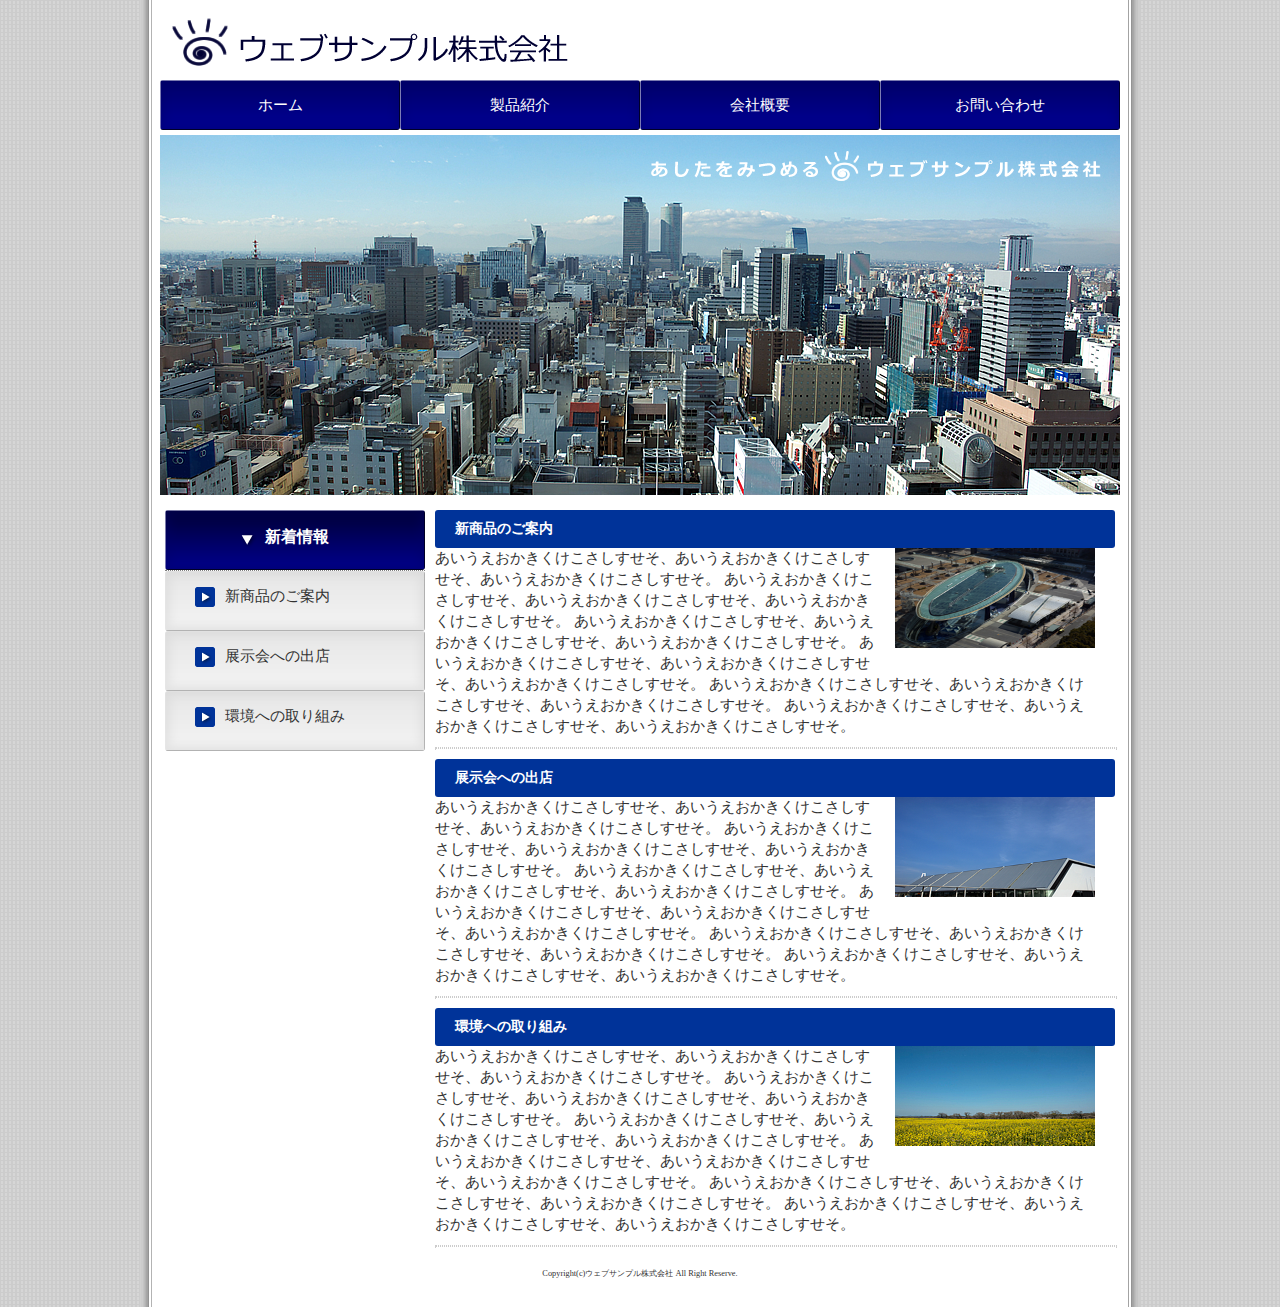
<file: index.html>
﻿<!DOCTYPE html>
<html>
<head>
<meta charset="UTF-8">
<link rel="stylesheet" href="base.css"></link>
<title>ウェブサンプル株式会社</title>
</head>
<body>
<div id = "pagebody">

	<!--ヘッダ-->
	<div id="header">
	<h1><a href="index.html"><img src="images/logo.png" alt="ウェブサンプル株式会社"></a></h1>
	</div>

	<!-- メインメニュー -->
	<ul id="menu">
	<li><a href="index.html">ホーム</a></li>
	<li><a href="product.html">製品紹介</a></li>
	<li><a href="profile.html">会社概要</a></li>
	<li><a href="contact.html">お問い合わせ</a></li>
	</ul>
	
	<!-- ヘッダ画像  -->
	<div id="img_index">
	<img src="./images/img_index.png" alt="あしたを見つめるウェブサンプル株式会社">
	</div>

	<!-- サブメニュー（左カラム） -->
	<div id="submenu">
		<h2>新着情報</h2>
		<ul>
			<li><a href="#info0001">新商品のご案内</a></li>
			<li><a href="#info0002">展示会への出店</a></li>
			<li><a href="#info0003">環境への取り組み</a></li>
		</ul>
	</div>

	
	<!-- インフォメーション（右カラム） -->
	<div id ="info">
		<h3 id="info0001">新商品のご案内</h3>
		<p>
		<img src="images/index0001.png" alt="新商品のイメージ画像" class="infoimg_index">
		あいうえおかきくけこさしすせそ、あいうえおかきくけこさしすせそ、あいうえおかきくけこさしすせそ。
		あいうえおかきくけこさしすせそ、あいうえおかきくけこさしすせそ、あいうえおかきくけこさしすせそ。
		あいうえおかきくけこさしすせそ、あいうえおかきくけこさしすせそ、あいうえおかきくけこさしすせそ。
		あいうえおかきくけこさしすせそ、あいうえおかきくけこさしすせそ、あいうえおかきくけこさしすせそ。
		あいうえおかきくけこさしすせそ、あいうえおかきくけこさしすせそ、あいうえおかきくけこさしすせそ。
		あいうえおかきくけこさしすせそ、あいうえおかきくけこさしすせそ、あいうえおかきくけこさしすせそ。
		</p>
		<hr>

		<h3 id="info0002">展示会への出店</h3>
		<p>
		<img src="images/index0002.png" alt="展示会への出展のイメージ画像" class="infoimg_index">
		あいうえおかきくけこさしすせそ、あいうえおかきくけこさしすせそ、あいうえおかきくけこさしすせそ。
		あいうえおかきくけこさしすせそ、あいうえおかきくけこさしすせそ、あいうえおかきくけこさしすせそ。
		あいうえおかきくけこさしすせそ、あいうえおかきくけこさしすせそ、あいうえおかきくけこさしすせそ。
		あいうえおかきくけこさしすせそ、あいうえおかきくけこさしすせそ、あいうえおかきくけこさしすせそ。
		あいうえおかきくけこさしすせそ、あいうえおかきくけこさしすせそ、あいうえおかきくけこさしすせそ。
		あいうえおかきくけこさしすせそ、あいうえおかきくけこさしすせそ、あいうえおかきくけこさしすせそ。
		</p>
		<hr>
		<h3 id="info0003">環境への取り組み</h3>
		<p>
		<img src="images/index0003.png" alt="環境への取り組みのイメージ画像" class="infoimg_index">
		あいうえおかきくけこさしすせそ、あいうえおかきくけこさしすせそ、あいうえおかきくけこさしすせそ。
		あいうえおかきくけこさしすせそ、あいうえおかきくけこさしすせそ、あいうえおかきくけこさしすせそ。
		あいうえおかきくけこさしすせそ、あいうえおかきくけこさしすせそ、あいうえおかきくけこさしすせそ。
		あいうえおかきくけこさしすせそ、あいうえおかきくけこさしすせそ、あいうえおかきくけこさしすせそ。
		あいうえおかきくけこさしすせそ、あいうえおかきくけこさしすせそ、あいうえおかきくけこさしすせそ。
		あいうえおかきくけこさしすせそ、あいうえおかきくけこさしすせそ、あいうえおかきくけこさしすせそ。
		</p>
		<hr>
	</div>

	
	<!--フッタ-->
	<div id ="footer">
		<small>Copyright(c)ウェブサンプル株式会社 All Right Reserve.</small>
	</div>
	
</div>
</body>
</html>
</file>
<file: base.css>
﻿@charset "utf-8";

/*===========================================
全般的なスタイル
============================================*/
*{
	margin:0; padding:0;						/*全要素のマージン・パディングをリセット*/
}

body {
	background-color:#cccccc;				/*ページ全体の背景色*/
	background-image:url("images/bg_body.png");	/*ウェブページ全体の背景画像*/
	font-size:95%;							/*フォントサイズを95％にする*/
	font-family:"ＭＳ ゴシック,sans-serif"		/*フォントの種類をゴシック系にする*/
	line-height:1.5;						/*行の高さを1.5倍にする*/
	color:#333333;							/*文字色を濃いめのグレーにする*/
}
div#pagebody{
	width:1000px;margin:0 auto;				/*内容全体をセンタリング*/
	background-color:#ffffff;				/*内容全体の背景色*/
	background-image:url("images/bg_pagebody.png");	/*コンテンツ全体の背景画像*/
	background-repeat:repeat-y;				/*背景画像を縦方向に繰り返す*/
}
img{border:0;};
p {
	width:660px;							/*幅の指定*/
	margin:10px;							/*マージン*/
	text-indent:1em;						/*インデント幅*/
}
hr{
	clear: both;							/*フロート配置をクリアする*/
	width: 680px;							/*幅の指定*/
	margin: 10px 0px;						/*マージン*/
	border: 1px dotted #cccccc;				/*内容の区切りをグレーの点線表示にする*/
}
/*=================================================
ヘッダ
==================================================*/
div#header{
	height:80p;
}
div#header h1{
	padding:10px 0px 5px 20px;
	font-size:18px;
	font-family:Arial,Helvetica,sans-serif;	/*フォントの種類*/
}
div#header h1 a{text-decoration:none;}		/*リンクの下線をなくす*/

/*=================================================
メインメニュー
==================================================*/
ul#menu{
	width:960px;height:50px;	/*メインメニュー部分の幅と高さ*/
	margin:0px 20px;			/*上下マージン0px,左右マージン20px*/
}
#menu li{
	list-style-type:none;	/*リストマーカ無しにする*/
	display:inline;	/*リスト項目をインライン表示にする*/
	float:left;		/*リスト項目を横に並べる*/	
}
#menu li a{
	background-color:navy;		/*背景色*/
	color:#ffffff;				/*文字色*/
	display:block;				/*リンク部分をブロック表示にする*/
	width:240px;height:35px;	/*幅と高さ*/
	padding:15px 0px 0px 0px;		/*上パディング*/
	text-align:center;			/*テキストをセンター揃えにする*/
	text-decoration:none;		/*リンク部分を下線なしにする*/
	background-image:url(images/bg_menu1.png);	/*背景画像を指定*/
	background-repeat:no-repeat;				/*背景画像を繰り返さない*/
}
#menu li a:hover{
		background-color:#000066;	/*リンクにマウスが乗ったら背景色を変更する*/
		background-image:url(images/bg_menu2.png);	/*リンクにマウスが乗ったら背景画像を変更する*/
}

/*=================================================
ヘッダ画像
==================================================*/
#img_index{
	width:960px;height:360px;		/*トップページのヘッダ画像の表示サイズを指定*/
	margin:5px 20px;				/*マージン*/
}

/*==================================================
サブメニュー（左カラム）
===================================================*/
h2{
	width:160px;height:43px;						/*幅と高さ*/
	padding:17px 0px 0px 100px;						/*パディング*/
	font-size: 16px;								/*フォントサイズ*/
	background-image: url(images/bg_h2.png);		/*背景画像*/
	background-repeat: no-repeat;					/*背景画像を繰り返さない*/
	background-color: #000033;						/*背景色*/
	color: #ffffff;									/*文字色*/
}
div#submenu {
	width:260px;			/*幅の指定*/
	margin: 10px 10px 10px 25px;	/*位置調整*/
	float:left;				/*サブメニューのカラムを左寄せにする*/
}
div#submenu ul li{
	list-style-type: none;			/*リストマーカー無しにする*/
}
div#submenu ul li a{
	display: block;									/*リンク部分をブロック表示にする*/
	height: 45px;									/*高さを45pxにする*/
	padding: 15px 0px 0px 30px;						/*パディング*/
	text-decoration: none;							/*リンクの下線を無くす*/
	border-buttom:1px dotted gray;					/*リンク領域の下部にボーダーを付ける*/
	background-image: url(images/bg_submenu.png);	/*リンク領域に背景画像をつける*/
	background-repeat: no-repeat;					/*背景画像を繰り返さない*/
	color: #333333;									/*文字色*/
}
div#submenu ul li:first-child a {
	border-top: 1px dotted gray;					/*一番上のリンクに上線を表示*/
}
div#submenu ul a:hover{
	text-decoration: underline;						/*リンクにマウスが乗ったら下線を表示*/
}
div#submenu ul li a:before{
	content: url("images/icon_submenu.png");		/*アイコン画像を挿入*/
	margin: 0px 10px 0px 0px;						/*マージン*/
	vertical-align: text-top;						/*縦方向の表示位置*/
}

/*==================================================
インフォメーション（右カラム）
===================================================*/
div#info {
	width:660px;							/*幅の指定*/
	float:left;								/*サブメニューのカラムを左寄せにする*/
	padding:10px 20px 0px 0px;				/*パディング*/
}

h3{
	font-size: 14px;						/*文字サイズ*/
	width: 660px;							/*横幅*/
	padding: 10px 0px 10px 20px;			/*パディング*/
	background-color: #003399;				/*背景色*/
	color: #ffffff;							/*文字色*/
	border-radius: 3px;						/*角丸にする*/
}

.infoimg_index {
	width:200px; height:100px;	/*画像の表示サイズを指定*/
	margin:0px 0px 20px 20px;	/*マージン*/
	float:right;			/*画像を右寄せにする*/
}
hr{
	clear: both;        	/*フロート配置をクリアする*/
}

/*==================================================
フッター
===================================================*/
div#footer{
	clear: both;				/*回り込みを解除する*/
	height: 40px;				/*高さの指定*/
	padding: 10px 0px 0px 0px;	/*バディング*/
	font-size: x-small;			/*フォントサイズを小さくする*/
	text-align: center;			/*センタリング*/
}
</file>
